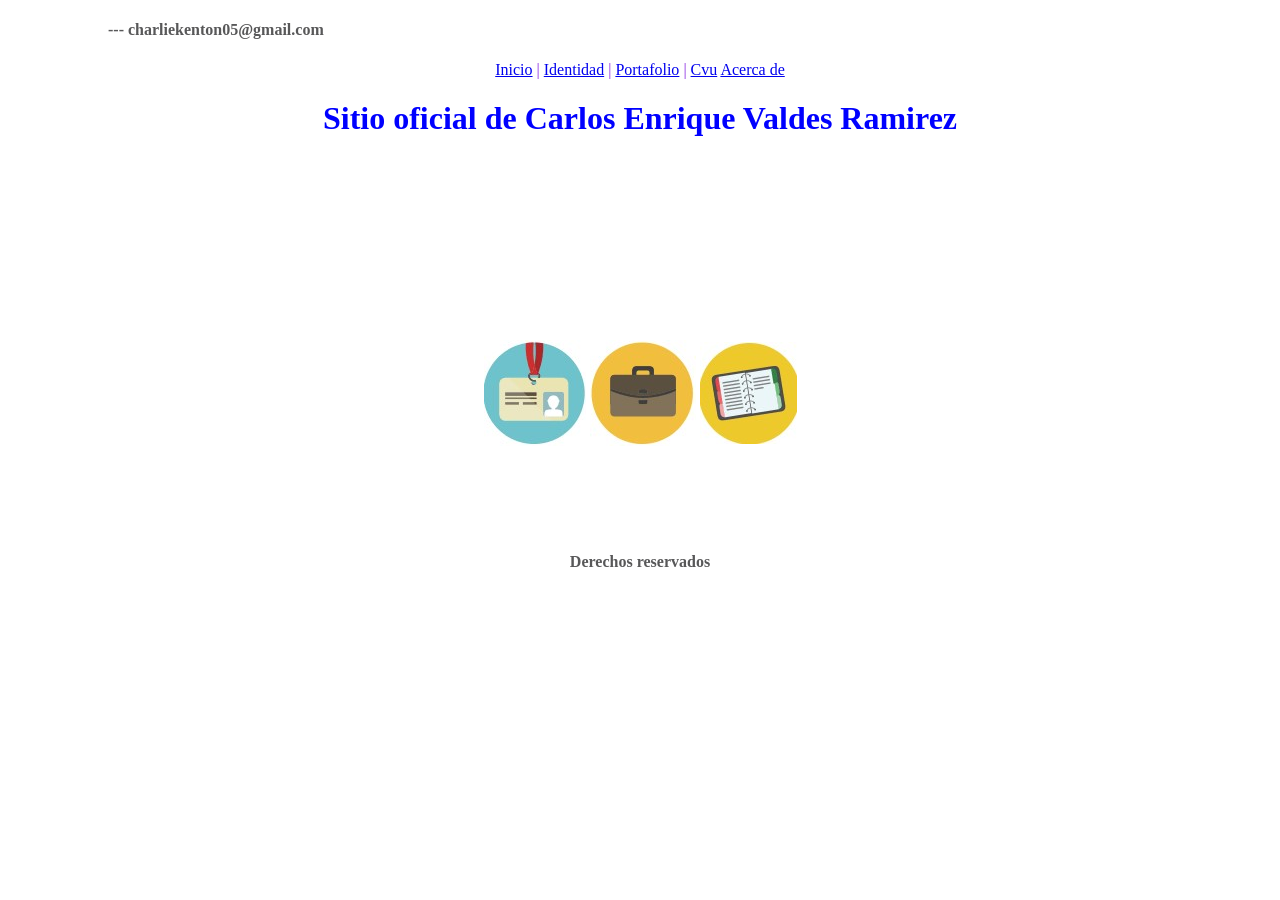
<file: index.html>
<!DOCTYPE html>
<html lang="es">
<head>
    <meta charset="UTF-8"> 
    <meta name="viewport" content="width=device-width, initial-scale=1.0"> 
    <title>Mi primer proyecto git</title> 
    <link rel="stylesheet" type="text/css" href="css/style.css"> 
</head>
<body>
    <div class="header">
        <h4>--- charliekenton05@gmail.com</h4>
    </div>
    <div class="menuHorizontal"> 
        <a href="index.html">Inicio</a> | 
        <a href="identidad.html">Identidad</a> | 
        <a href="portafolio.html">Portafolio</a> | 
        <a href="cvu.html">Cvu</a>  
        <a href="acerca.html">Acerca de</a>  
 
    </div>     
    <div class="titulo"> 
        <h1>Sitio oficial de Carlos Enrique Valdes Ramirez</h1> 
    </div>
    <div class="content">

            <table class="tablaPrincipal">
                <tr>
                    <td><a href="identidad.html"><img src="img/identidad.jpg"></a></td>
                    <td><a href="portafolio.html"><img src="img/portafolio.jpg"></a></td>
                    <td><a href="cvu.html"><img src="img/cvu.jpg"></a></td>
                </tr>
            </table>
    </div>
        <p></p>
        <p></p>
    <div class="footer">
        <h4>Derechos reservados</h4>
    </div>
    
</body>
</html>
</file>
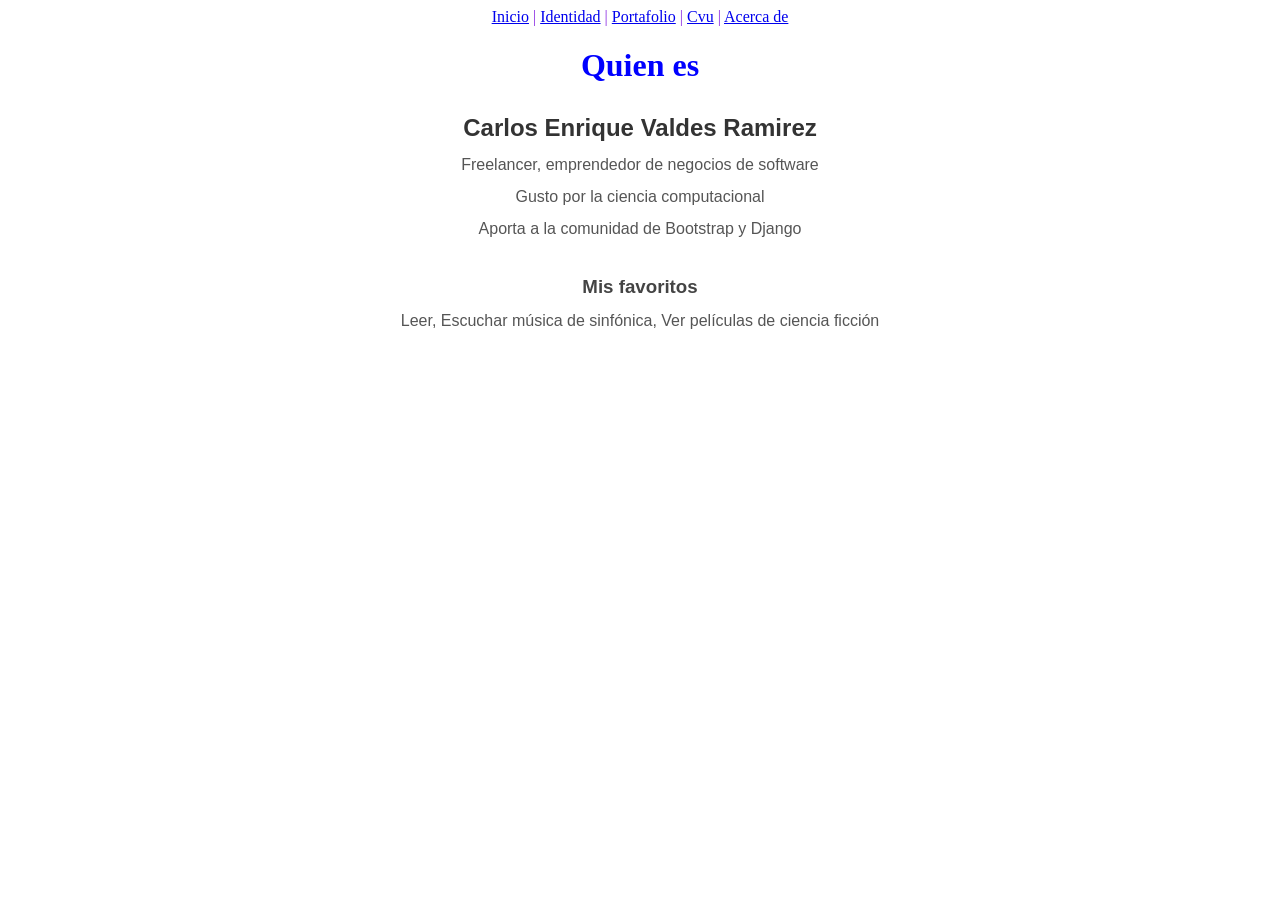
<file: acerca.html>
<!DOCTYPE html>
<html lang="es">
<head>
    <meta charset="UTF-8">
    <meta name="viewport" content="width=device-width, initial-scale=1.0">
    <title>Acerca de</title>
    <link rel="stylesheet" type="text/css" href="css/style.css">
</head>
<body>
    <div class="menuHorizontal">
        <a href="index.html">Inicio</a> |
        <a href="identidad.html">Identidad</a> |
        <a href="portafolio.html">Portafolio</a> |
        <a href="cvu.html">Cvu</a> |
        <a href="acerca.html">Acerca de</a>
    </div>

    <div class="titulo">
        <h1>Quien es</h1>
    </div>

    <div class="content">
        <h2>Carlos Enrique Valdes Ramirez</h2>
        <p>Freelancer, emprendedor de negocios de software</p>
        <p>Gusto por la ciencia computacional</p>
        <p>Aporta a la comunidad de Bootstrap y Django</p>

        <h3>Mis favoritos</h3>
        <p>Leer, Escuchar música de sinfónica, Ver películas de ciencia ficción</p>
    </div>
</body>
</html>
</file>
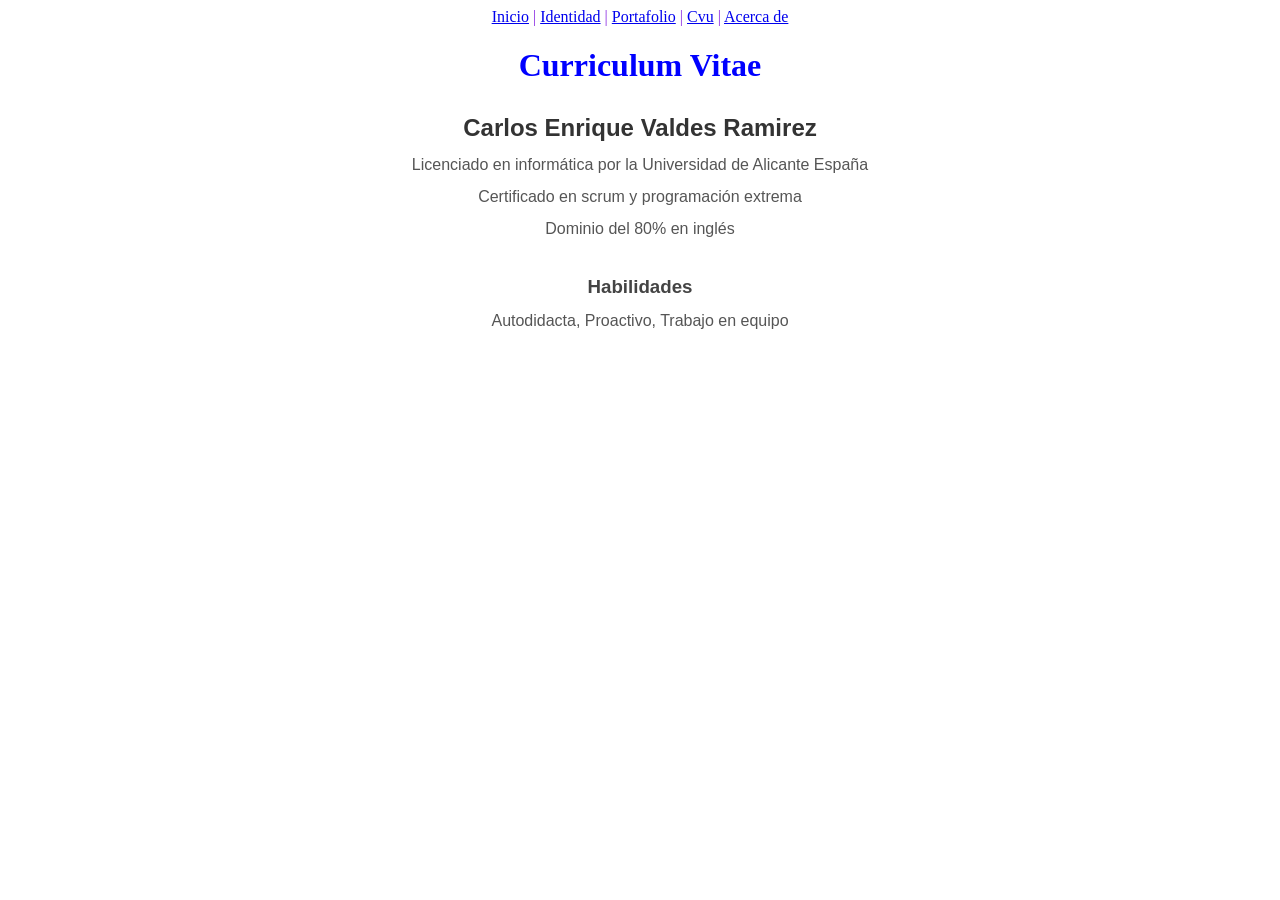
<file: cvu.html>
<!DOCTYPE html>
<html lang="es">
<head>
    <meta charset="UTF-8">
    <meta name="viewport" content="width=device-width, initial-scale=1.0">
    <title>CVU</title>
    <link rel="stylesheet" type="text/css" href="css/style.css">
</head>
<body>
    <div class="menuHorizontal">
        <a href="index.html">Inicio</a> |
        <a href="identidad.html">Identidad</a> |
        <a href="portafolio.html">Portafolio</a> |
        <a href="cvu.html">Cvu</a> |
        <a href="acerca.html">Acerca de</a>
    </div>

    <div class="titulo">
        <h1>Curriculum Vitae</h1>
    </div>

    <div class="content">
        <h2>Carlos Enrique Valdes Ramirez</h2>
        <p>Licenciado en informática por la Universidad de Alicante España</p>
        <p>Certificado en scrum y programación extrema</p>
        <p>Dominio del 80% en inglés</p>

        <h3>Habilidades</h3>
        <p>Autodidacta, Proactivo, Trabajo en equipo</p>
    </div>
</body>
</html>
</file>
<file: css/style.css>
.menuHorizontal{ 
    text-align: center; 
    color:blueviolet 
} 
.titulo{ 
    text-align: center; 
    color:blue 
}

.nombre{
    text-align: center;
}

.tablaPrincipal{
    margin: auto;
    margin-top: 200px;
    color: rgb(98, 97, 97)
}

.header{
    margin-left: 100px;
    color: rgb(88, 88, 89);
}

.footer{
    text-align: center;
    color: rgb(88, 88, 89);
    margin-top: 100px;
}

.foto {
    text-align: center;  
    margin: 20px 0;     
}

.foto img {
    width: 250px;        
    height: auto;      
    border-radius: 10px;  
}

/* Estilos para el contenido de las páginas */
.content {
    text-align: center;
    margin-top: 30px;
    font-family: Arial, sans-serif;
}

.content h2 {
    color: #333333;
    margin-bottom: 10px;
}

.content h3 {
    color: #444444;
    margin-top: 35px;
    margin-bottom: 10px;
}

.content p {
    color: #555555;
    line-height: 1.6;
    margin: 6px 0;
}
</file>
